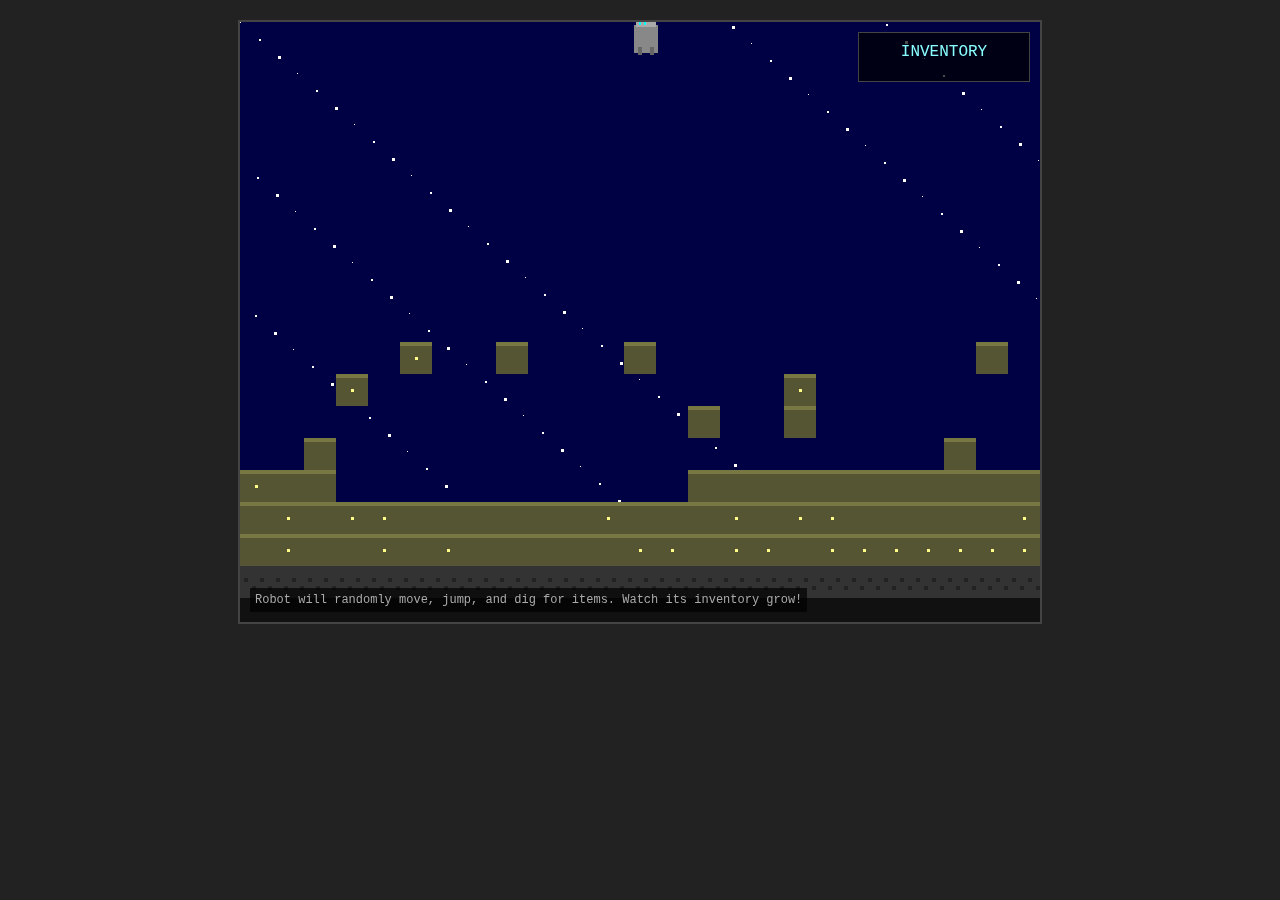
<file: index.html>
<!DOCTYPE html>
<html>
<head>
    <title>Pixel Robot Platformer - Launcher</title>
    <meta http-equiv="Cache-Control" content="no-cache, no-store, must-revalidate">
    <meta http-equiv="Pragma" content="no-cache">
    <meta http-equiv="Expires" content="0">
    <script>
        // Clear any cached versions by forcing a timestamp parameter
        window.onload = function() {
            // Add timestamp to prevent caching
            const timestamp = new Date().getTime();
            // Redirect to the game with cache-busting parameter
            window.location.href = "blipp.html?v=" + timestamp;
        }
    </script>
    <style>
        body {
            background-color: #222;
            color: #fff;
            font-family: 'Courier New', monospace;
            display: flex;
            justify-content: center;
            align-items: center;
            height: 100vh;
            margin: 0;
        }
        #loading {
            text-align: center;
        }
        h1 {
            color: #0ff;
        }
        .dots {
            font-size: 24px;
            animation: dots 1.5s infinite;
        }
        @keyframes dots {
            0%, 20% { content: '.'; }
            40% { content: '..'; }
            60%, 100% { content: '...'; }
        }
    </style>
</head>
<body>
    <div id="loading">
        <h1>Pixel Robot Platformer</h1>
        <p>Loading game<span class="dots" id="loadingDots"></span></p>
    </div>

    <script>
        // Animation for the loading dots
        const loadingDots = document.getElementById('loadingDots');
        let dots = '';
        setInterval(() => {
            dots = dots.length < 3 ? dots + '.' : '';
            loadingDots.textContent = dots;
        }, 500);
    </script>
</body>
</html>
</file>
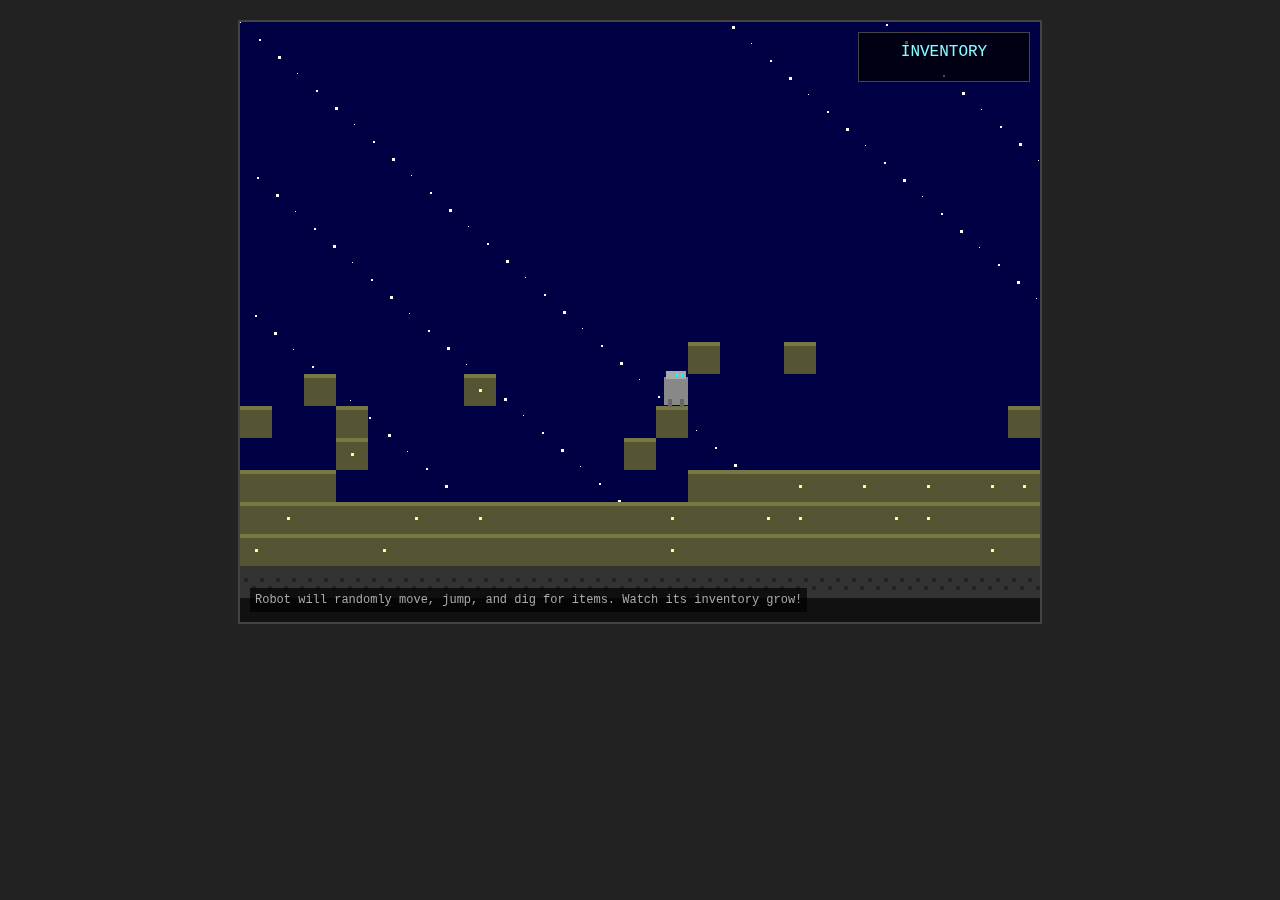
<file: blipp.html>
<!DOCTYPE html>
<html>
<head>
    <title>Pixel Robot Platformer</title>
    <meta http-equiv="Cache-Control" content="no-cache, no-store, must-revalidate">
    <meta http-equiv="Pragma" content="no-cache">
    <meta http-equiv="Expires" content="0">
    <style>
        body {
            margin: 0;
            overflow: hidden;
            background-color: #222;
            font-family: 'Courier New', monospace;
            color: #fff;
        }
        #game-container {
            position: relative;
            width: 800px;
            height: 600px;
            margin: 20px auto;
            overflow: hidden;
            border: 2px solid #444;
            background-color: #111;
        }
        #game-canvas {
            position: absolute;
            top: 0;
            left: 0;
        }
        #inventory-panel {
            position: absolute;
            top: 10px;
            right: 10px;
            width: 150px;
            padding: 10px;
            background-color: rgba(0, 0, 0, 0.7);
            border: 1px solid #444;
            z-index: 100;
        }
        #inventory-title {
            text-align: center;
            margin-bottom: 10px;
            color: #8ff;
        }
        #inventory-list {
            max-height: 200px;
            overflow-y: auto;
        }
        .inventory-item {
            margin-bottom: 5px;
            padding: 3px;
            border-bottom: 1px dotted #444;
        }
    </style>
</head>
<body>
    <div id="game-container">
        <canvas id="game-canvas"></canvas>
        <div id="inventory-panel">
            <div id="inventory-title">INVENTORY</div>
            <div id="inventory-list"></div>
        </div>
        <div style="position: absolute; bottom: 10px; left: 10px; background-color: rgba(0,0,0,0.7); padding: 5px; font-size: 12px; color: #aaa;">
            Robot will randomly move, jump, and dig for items. Watch its inventory grow!
        </div>
    </div>

    <script>
        // Constants and configuration
        const TILE_SIZE = 32;
        const GRID_WIDTH = 25;
        const GRID_HEIGHT = 18;
        const GRAVITY = 0.5;
        const ROBOT_SPEED = 2;
        const JUMP_FORCE = 12;
        const DIG_DURATION = 60; // frames
        const ITEM_NAME_PREFIXES = ["Ancient", "Rusty", "Glowing", "Mysterious", "Tiny", "Broken", "Golden", "Crystal", "Dark", "Alien"];
        const ITEM_NAME_OBJECTS = ["Gear", "Chip", "Circuit", "Battery", "Lens", "Key", "Orb", "Cube", "Shard", "Transmitter"];

        // Game state
        const canvas = document.getElementById('game-canvas');
        const ctx = canvas.getContext('2d');
        const inventoryList = document.getElementById('inventory-list');
        
        canvas.width = GRID_WIDTH * TILE_SIZE;
        canvas.height = GRID_HEIGHT * TILE_SIZE;
        
        let gameWorld = [];
        let worldOffset = 0;
        let robot = {
            x: GRID_WIDTH * TILE_SIZE / 2,
            y: 0,
            width: TILE_SIZE - 8,
            height: TILE_SIZE - 4,
            vx: 0,
            vy: 0,
            isJumping: false,
            isGrounded: false,
            isDigging: false,
            digProgress: 0,
            digX: 0,
            digY: 0,
            digDirection: 0, // 0: down, -1: left, 1: right
            direction: 1, // 1 for right, -1 for left
            actionTimer: 0,
            inventory: []
        };

        // Initialize world
        function initWorld() {
            for (let x = 0; x < GRID_WIDTH * 3; x++) {
                gameWorld[x] = [];
                for (let y = 0; y < GRID_HEIGHT; y++) {
                    // Base solid layer at bottom of screen
                    if (y === GRID_HEIGHT - 1) {
                        gameWorld[x][y] = {
                            type: 'bedrock',
                            hasItem: false
                        };
                    }
                    // Ground level
                    else if (y >= GRID_HEIGHT - 4) {
                        // Create uneven terrain
                        let noise = Math.sin(x * 0.2) * 2;
                        if (y >= GRID_HEIGHT - 4 + Math.floor(noise)) {
                            gameWorld[x][y] = {
                                type: 'ground',
                                hasItem: Math.random() < 0.3
                            };
                        } else {
                            gameWorld[x][y] = { type: 'air' };
                        }
                    } else if (y >= GRID_HEIGHT - 8 && Math.random() < 0.1) {
                        // Random platforms
                        gameWorld[x][y] = { 
                            type: 'ground',
                            hasItem: Math.random() < 0.2
                        };
                    } else {
                        gameWorld[x][y] = { type: 'air' };
                    }
                }
            }
        }

        function extendWorld() {
            // Add more world to the right
            let startX = gameWorld.length;
            let endX = startX + GRID_WIDTH;
            
            for (let x = startX; x < endX; x++) {
                gameWorld[x] = [];
                for (let y = 0; y < GRID_HEIGHT; y++) {
                    // Base solid layer at bottom of screen
                    if (y === GRID_HEIGHT - 1) {
                        gameWorld[x][y] = {
                            type: 'bedrock',
                            hasItem: false
                        };
                    }
                    // Ground level
                    else if (y >= GRID_HEIGHT - 4) {
                        // Create uneven terrain
                        let noise = Math.sin(x * 0.2) * 2;
                        if (y >= GRID_HEIGHT - 4 + Math.floor(noise)) {
                            gameWorld[x][y] = {
                                type: 'ground',
                                hasItem: Math.random() < 0.3
                            };
                        } else {
                            gameWorld[x][y] = { type: 'air' };
                        }
                    } else if (y >= GRID_HEIGHT - 8 && Math.random() < 0.1) {
                        // Random platforms
                        gameWorld[x][y] = { 
                            type: 'ground',
                            hasItem: Math.random() < 0.2
                        };
                    } else {
                        gameWorld[x][y] = { type: 'air' };
                    }
                }
            }
        }

        // Robot AI decisions
        function updateRobotAI() {
            // Only make decisions when not currently digging
            if (!robot.isDigging) {
                if (robot.actionTimer <= 0) {
                    // Make a new decision
                    let decision = Math.random();
                    
                    if (decision < 0.4) {
                        // Move left or right
                        robot.vx = ROBOT_SPEED * (Math.random() > 0.5 ? 1 : -1);
                        robot.direction = robot.vx > 0 ? 1 : -1;
                        robot.actionTimer = Math.floor(Math.random() * 60) + 30;
                    } else if (decision < 0.7 && robot.isGrounded) {
                        // Jump - sometimes with direction
                        robot.vy = -JUMP_FORCE;
                        
                        // 60% chance to jump with horizontal direction
                        let jumpDirection = Math.random();
                        if (jumpDirection < 0.6) {
                            // Jump left or right
                            robot.vx = ROBOT_SPEED * 1.5 * (jumpDirection < 0.3 ? -1 : 1);
                            robot.direction = robot.vx > 0 ? 1 : -1;
                        } else {
                            // Jump straight up
                            robot.vx = 0;
                        }
                        
                        robot.isJumping = true;
                        robot.isGrounded = false;
                        robot.actionTimer = 20;
                    } else if (decision < 0.9) {
                        // Try to dig - now can dig even when not grounded
                        tryDig();
                        robot.actionTimer = 10;
                    } else {
                        // Stand still
                        robot.vx = 0;
                        robot.actionTimer = Math.floor(Math.random() * 30) + 15;
                    }
                } else {
                    robot.actionTimer--;
                }
            }
        }

        function tryDig() {
            // Allow digging even when jumping or falling
            
            // Get robot's position in grid coordinates
            let robotGridX = Math.floor((robot.x + worldOffset) / TILE_SIZE);
            let robotGridY = Math.floor((robot.y + robot.height - robot.height/2) / TILE_SIZE);
            
            // Decide dig direction (left, right, up, down)
            let digDirectionDecision = Math.random();
            let digX = robotGridX;
            let digY = robotGridY;
            let canDig = false;
            
            if (digDirectionDecision < 0.25) {
                // Try to dig left
                if (robotGridX - 1 >= 0 && 
                    gameWorld[robotGridX - 1][robotGridY].type === 'ground') {
                    digX = robotGridX - 1;
                    canDig = true;
                    robot.direction = -1;
                    robot.digDirection = -1; // Left
                }
            } else if (digDirectionDecision < 0.5) {
                // Try to dig right
                if (robotGridX + 1 < gameWorld.length && 
                    gameWorld[robotGridX + 1][robotGridY].type === 'ground') {
                    digX = robotGridX + 1;
                    canDig = true;
                    robot.direction = 1;
                    robot.digDirection = 1; // Right
                }
            } else if (digDirectionDecision < 0.75) {
                // Try to dig down
                if (robotGridY + 1 < GRID_HEIGHT && 
                    gameWorld[robotGridX][robotGridY + 1].type === 'ground') {
                    digY = robotGridY + 1;
                    canDig = true;
                    robot.digDirection = 2; // Down
                }
            } else {
                // Try to dig up
                if (robotGridY - 1 >= 0 && 
                    gameWorld[robotGridX][robotGridY - 1].type === 'ground') {
                    digY = robotGridY - 1;
                    canDig = true;
                    robot.digDirection = 3; // Up
                }
            }
            
            // Start digging if a valid tile was found
            if (canDig) {
                robot.isDigging = true;
                robot.digProgress = 0;
                robot.digX = digX;
                robot.digY = digY;
                robot.vx = 0;
                robot.vy = 0; // Stop any vertical movement too
            }
        }

        function updateDigging() {
            if (robot.isDigging) {
                robot.digProgress++;
                
                if (robot.digProgress >= DIG_DURATION) {
                    // Digging completed
                    let dugTile = gameWorld[robot.digX][robot.digY];
                    
                    if (dugTile.hasItem) {
                        // Found an item!
                        let prefix = ITEM_NAME_PREFIXES[Math.floor(Math.random() * ITEM_NAME_PREFIXES.length)];
                        let object = ITEM_NAME_OBJECTS[Math.floor(Math.random() * ITEM_NAME_OBJECTS.length)];
                        let itemName = `${prefix} ${object}`;
                        
                        // Add to inventory
                        robot.inventory.push(itemName);
                        updateInventoryDisplay();
                        
                        // Remove the item from the tile
                        dugTile.hasItem = false;
                    }
                    
                    // Convert ground to air (dug out)
                    gameWorld[robot.digX][robot.digY] = { type: 'air' };
                    
                    // Reset digging state
                    robot.isDigging = false;
                    robot.digProgress = 0;
                }
            }
        }

        function updateInventoryDisplay() {
            // Clear current inventory display
            inventoryList.innerHTML = '';
            
            // Add each item
            robot.inventory.forEach(item => {
                const itemElement = document.createElement('div');
                itemElement.className = 'inventory-item';
                itemElement.textContent = item;
                inventoryList.appendChild(itemElement);
            });
        }

        function update() {
            // AI decision making
            updateRobotAI();
            
            // Update digging progress if digging
            updateDigging();
            
            if (!robot.isDigging) {
                // Apply gravity
                robot.vy += GRAVITY;
                
                // Cap falling speed
                if (robot.vy > 15) robot.vy = 15;
                
                // Apply velocity
                robot.x += robot.vx;
                robot.y += robot.vy;
                
                // World bounds
                if (robot.x < 0 && worldOffset <= 0) {
                    robot.x = 0;
                    robot.vx = 0;
                } else if (robot.x < 0 && worldOffset > 0) {
                    robot.x = 0;
                }
                
                if (robot.x > canvas.width - robot.width) {
                    robot.x = canvas.width - robot.width;
                    robot.vx = 0;
                }
                
                // Check collision with the world
                checkCollisions();
                
                // Prevent falling through the bottom of the screen
                if (robot.y > canvas.height - robot.height) {
                    robot.y = canvas.height - robot.height;
                    robot.vy = 0;
                    robot.isGrounded = true;
                    robot.isJumping = false;
                }
            }
            
            // Scroll the world when robot approaches the edge
            handleWorldScrolling();
        }

        function checkCollisions() {
            robot.isGrounded = false;
            
            // Get the grid positions the robot is occupying
            let robotLeft = Math.floor((robot.x + worldOffset) / TILE_SIZE);
            let robotRight = Math.floor((robot.x + robot.width - 1 + worldOffset) / TILE_SIZE);
            let robotTop = Math.floor(robot.y / TILE_SIZE);
            let robotBottom = Math.floor((robot.y + robot.height - 1) / TILE_SIZE);
            
            // Check for floor collision (robot's feet)
            let checkingFloor = robotBottom + 1;
            if (checkingFloor < GRID_HEIGHT) {
                for (let x = robotLeft; x <= robotRight; x++) {
                    if (x >= 0 && x < gameWorld.length) {
                        if (gameWorld[x][checkingFloor].type === 'ground' || 
                            gameWorld[x][checkingFloor].type === 'bedrock') {
                            let feetY = robot.y + robot.height;
                            let floorY = checkingFloor * TILE_SIZE;
                            let distance = floorY - feetY;
                            
                            if (distance >= 0 && distance <= 10) {
                                robot.isGrounded = true;
                                robot.isJumping = false;
                                robot.vy = 0;
                                break;
                            }
                        }
                    }
                }
            }
            
            // Traditional collision checking
            for (let y = robotTop; y <= robotBottom; y++) {
                for (let x = robotLeft; x <= robotRight; x++) {
                    if (x >= 0 && x < gameWorld.length && y >= 0 && y < GRID_HEIGHT) {
                        if (gameWorld[x][y].type === 'ground' || gameWorld[x][y].type === 'bedrock') {
                            // Calculate the overlaps on each side
                            let overlapLeft = (x + 1) * TILE_SIZE - worldOffset - robot.x;
                            let overlapRight = robot.x + robot.width - x * TILE_SIZE + worldOffset;
                            let overlapTop = (y + 1) * TILE_SIZE - robot.y;
                            let overlapBottom = robot.y + robot.height - y * TILE_SIZE;
                            
                            // Find the smallest overlap
                            let minOverlap = Math.min(overlapLeft, overlapRight, overlapTop, overlapBottom);
                            
                            // Resolve the collision based on the smallest overlap
                            if (minOverlap === overlapTop && robot.vy < 0) {
                                // Collision from the top
                                robot.y = (y + 1) * TILE_SIZE;
                                robot.vy = 0;
                            } else if (minOverlap === overlapBottom && robot.vy > 0) {
                                // Collision from the bottom
                                robot.y = y * TILE_SIZE - robot.height;
                                robot.vy = 0;
                                robot.isGrounded = true;
                                robot.isJumping = false;
                            } else if (minOverlap === overlapLeft && robot.vx < 0) {
                                // Collision from the left
                                robot.x = (x + 1) * TILE_SIZE - worldOffset;
                                robot.vx = 0;
                            } else if (minOverlap === overlapRight && robot.vx > 0) {
                                // Collision from the right
                                robot.x = x * TILE_SIZE - robot.width + worldOffset;
                                robot.vx = 0;
                            }
                        }
                    }
                }
            }
        }

        function handleWorldScrolling() {
            // Scroll the world when robot approaches the edge
            if (robot.x > canvas.width * 0.7) {
                // Generate new world if needed
                if (worldOffset + canvas.width > (gameWorld.length - GRID_WIDTH) * TILE_SIZE) {
                    extendWorld();
                }
                
                // Move the world left
                worldOffset += 4;
                robot.x -= 4;
            } else if (robot.x < canvas.width * 0.3 && worldOffset > 0) {
                // Move the world right
                worldOffset -= 4;
                robot.x += 4;
            }
            
            // Make sure robot stays visible when going left
            if (robot.x < 20 && robot.vx < 0 && worldOffset <= 0) {
                robot.x = 20;
            }
        }

        function render() {
            // Clear canvas
            ctx.fillStyle = '#004';
            ctx.fillRect(0, 0, canvas.width, canvas.height);
            
            // Draw background stars
            ctx.fillStyle = '#fff';
            for (let i = 0; i < 100; i++) {
                let starX = (i * 19) % canvas.width;
                let starY = (i * 17) % canvas.height;
                let starSize = (i % 3) + 1;
                ctx.fillRect(starX, starY, starSize, starSize);
            }
            
            // Draw the world
            for (let x = 0; x < GRID_WIDTH + 1; x++) {
                for (let y = 0; y < GRID_HEIGHT; y++) {
                    let worldX = Math.floor(worldOffset / TILE_SIZE) + x;
                    
                    if (worldX >= 0 && worldX < gameWorld.length) {
                        let tile = gameWorld[worldX][y];
                        let drawX = x * TILE_SIZE - (worldOffset % TILE_SIZE);
                        
                        if (tile.type === 'ground') {
                            // Ground tile
                            ctx.fillStyle = '#553';
                            ctx.fillRect(drawX, y * TILE_SIZE, TILE_SIZE, TILE_SIZE);
                            
                            // Top edge of ground
                            ctx.fillStyle = '#774';
                            ctx.fillRect(drawX, y * TILE_SIZE, TILE_SIZE, 4);
                            
                            // Item indicator
                            if (tile.hasItem) {
                                ctx.fillStyle = '#ff8';
                                ctx.fillRect(drawX + TILE_SIZE / 2 - 1, y * TILE_SIZE + TILE_SIZE / 2 - 1, 3, 3);
                            }
                        } else if (tile.type === 'bedrock') {
                            // Bedrock tile
                            ctx.fillStyle = '#333';
                            ctx.fillRect(drawX, y * TILE_SIZE, TILE_SIZE, TILE_SIZE);
                            
                            // Texture
                            ctx.fillStyle = '#222';
                            for (let i = 0; i < 4; i++) {
                                let dotX = drawX + (i * 8) + 4;
                                let dotY = y * TILE_SIZE + (i % 2) * 8 + 12;
                                ctx.fillRect(dotX, dotY, 4, 4);
                            }
                        }
                    }
                }
            }
            
            // Draw the robot
            if (robot.isDigging) {
                // Draw digging animation
                let digX = robot.digX * TILE_SIZE - worldOffset;
                let digY = robot.digY * TILE_SIZE;
                let robotX, robotY;
                
                // Position robot based on dig direction
                if (robot.digDirection === -1) {
                    // Digging to the left
                    robotX = digX + TILE_SIZE + 4;
                    robotY = digY - robot.height + 8;
                } else if (robot.digDirection === 1) {
                    // Digging to the right
                    robotX = digX - robot.width - 4;
                    robotY = digY - robot.height + 8;
                } else if (robot.digDirection === 2) {
                    // Digging down
                    robotX = digX - 4;
                    robotY = digY - robot.height;
                } else if (robot.digDirection === 3) {
                    // Digging up
                    robotX = digX - 4;
                    robotY = digY + TILE_SIZE;
                }
                
                // Robot body while digging
                ctx.fillStyle = '#888';
                ctx.fillRect(robotX, robotY, robot.width, robot.height - 8);
                
                // Robot head
                ctx.fillStyle = '#aaa';
                ctx.fillRect(robotX + 2, robotY - 6, robot.width - 4, 8);
                
                // Robot eyes
                ctx.fillStyle = '#0ff';
                if (robot.direction > 0) {
                    ctx.fillRect(robotX + robot.width - 7, robotY - 4, 2, 4);
                    ctx.fillRect(robotX + robot.width - 12, robotY - 4, 2, 4);
                } else {
                    ctx.fillRect(robotX + 5, robotY - 4, 2, 4);
                    ctx.fillRect(robotX + 10, robotY - 4, 2, 4);
                }
                
                // Robot arm extended for digging
                ctx.fillStyle = '#666';
                if (robot.digDirection === -1) {
                    // Arm extended left
                    ctx.fillRect(robotX - 12, robotY + 8, 12, 4);
                } else if (robot.digDirection === 1) {
                    // Arm extended right
                    ctx.fillRect(robotX + robot.width, robotY + 8, 12, 4);
                } else if (robot.digDirection === 2) {
                    // Arms down for digging below
                    ctx.fillRect(robotX + 4, robotY + robot.height - 6, 4, 12);
                    ctx.fillRect(robotX + robot.width - 8, robotY + robot.height - 6, 4, 12);
                } else if (robot.digDirection === 3) {
                    // Arms up for digging above
                    ctx.fillRect(robotX + 4, robotY - 10, 4, 12);
                    ctx.fillRect(robotX + robot.width - 8, robotY - 10, 4, 12);
                }
                
                // Digging effect - particles
                ctx.fillStyle = '#a96';
                for (let i = 0; i < 5; i++) {
                    let particleX, particleY;
                    
                    if (robot.digDirection === -1) {
                        // Left particles
                        particleX = digX + TILE_SIZE/2 + (Math.sin(robot.digProgress * 0.2 + i) * 8);
                        particleY = digY + TILE_SIZE/2 + (Math.cos(robot.digProgress * 0.3 + i) * 8);
                    } else if (robot.digDirection === 1) {
                        // Right particles
                        particleX = digX + TILE_SIZE/2 - (Math.sin(robot.digProgress * 0.2 + i) * 8);
                        particleY = digY + TILE_SIZE/2 + (Math.cos(robot.digProgress * 0.3 + i) * 8);
                    } else if (robot.digDirection === 2) {
                        // Down particles
                        particleX = digX + TILE_SIZE/2 + (Math.sin(robot.digProgress * 0.2 + i) * 10);
                        particleY = digY + (Math.cos(robot.digProgress * 0.3 + i) * 6);
                    } else if (robot.digDirection === 3) {
                        // Up particles
                        particleX = digX + TILE_SIZE/2 + (Math.sin(robot.digProgress * 0.2 + i) * 10);
                        particleY = digY + TILE_SIZE - (Math.cos(robot.digProgress * 0.3 + i) * 6);
                    }
                    
                    ctx.fillRect(particleX, particleY, 3, 3);
                }
                
                // Digging progress indicator
                ctx.fillStyle = '#0f8';
                ctx.fillRect(robotX, robotY - 12, (robot.digProgress / DIG_DURATION) * TILE_SIZE, 3);
            } else {
                // Regular robot drawing
                
                // Robot body
                ctx.fillStyle = '#888';
                ctx.fillRect(robot.x, robot.y, robot.width, robot.height);
                
                // Robot head
                ctx.fillStyle = '#aaa';
                ctx.fillRect(robot.x + 2, robot.y - 6, robot.width - 4, 8);
                
                // Robot eyes (direction sensitive)
                ctx.fillStyle = '#0ff';
                if (robot.direction > 0) {
                    ctx.fillRect(robot.x + robot.width - 7, robot.y - 4, 2, 4);
                    ctx.fillRect(robot.x + robot.width - 12, robot.y - 4, 2, 4);
                } else {
                    ctx.fillRect(robot.x + 5, robot.y - 4, 2, 4);
                    ctx.fillRect(robot.x + 10, robot.y - 4, 2, 4);
                }
                
                // Robot legs
                ctx.fillStyle = '#666';
                ctx.fillRect(robot.x + 4, robot.y + robot.height - 6, 4, 8);
                ctx.fillRect(robot.x + robot.width - 8, robot.y + robot.height - 6, 4, 8);
            }
        }

        function gameLoop() {
            update();
            render();
            requestAnimationFrame(gameLoop);
        }

        // Initialize the game
        initWorld();
        gameLoop();
    </script>
</body>
</html>
</file>
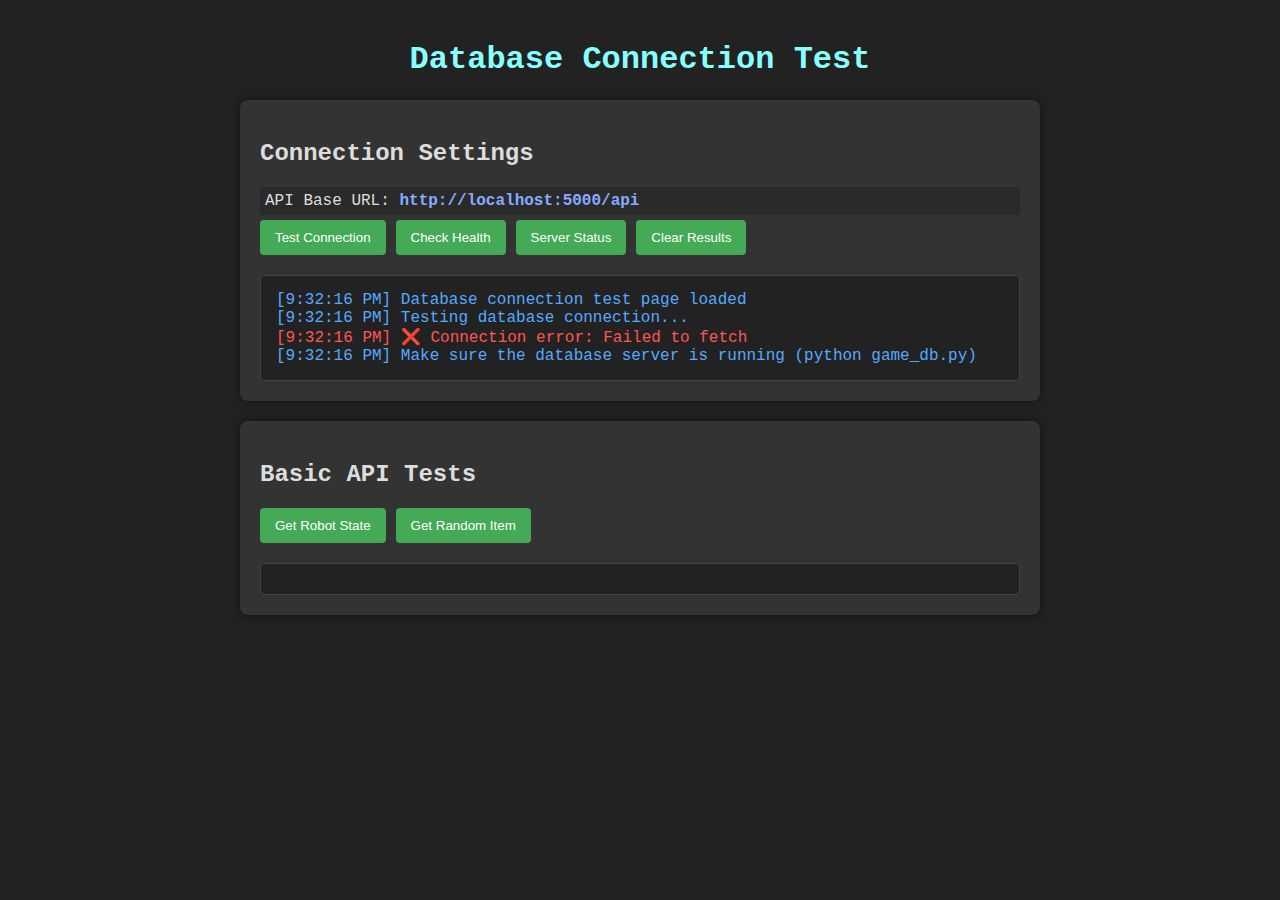
<file: db_connection_test.html>
<!DOCTYPE html>
<html lang="en">
<head>
    <meta charset="UTF-8">
    <meta name="viewport" content="width=device-width, initial-scale=1.0">
    <title>Database Connection Test</title>
    <style>
        body {
            font-family: 'Courier New', monospace;
            background-color: #222;
            color: #ddd;
            padding: 20px;
            max-width: 800px;
            margin: 0 auto;
        }
        h1 {
            color: #8ff;
            text-align: center;
        }
        .test-panel {
            background-color: #333;
            border-radius: 8px;
            padding: 20px;
            margin-bottom: 20px;
            box-shadow: 0 0 10px rgba(0, 0, 0, 0.5);
        }
        .test-controls {
            display: flex;
            gap: 10px;
            margin-bottom: 20px;
        }
        button {
            background-color: #4a5;
            color: white;
            border: none;
            padding: 10px 15px;
            border-radius: 4px;
            cursor: pointer;
        }
        button:hover {
            background-color: #3b4;
        }
        .results {
            background-color: #222;
            border: 1px solid #444;
            border-radius: 4px;
            padding: 15px;
            white-space: pre-wrap;
            overflow-x: auto;
            max-height: 300px;
            overflow-y: auto;
        }
        .success {
            color: #4f8;
        }
        .error {
            color: #f55;
        }
        .info {
            color: #5af;
        }
        .endpoint {
            margin-bottom: 5px;
            padding: 5px;
            background-color: #2a2a2a;
            border-radius: 4px;
        }
        .endpoint-url {
            color: #8af;
            font-weight: bold;
        }
    </style>
</head>
<body>
    <h1>Database Connection Test</h1>
    
    <div class="test-panel">
        <h2>Connection Settings</h2>
        <div class="endpoint">
            <span>API Base URL: </span>
            <span class="endpoint-url" id="api-url">http://localhost:5000/api</span>
        </div>
        <div class="test-controls">
            <button id="test-connection">Test Connection</button>
            <button id="test-health">Check Health</button>
            <button id="test-status">Server Status</button>
            <button id="clear-results">Clear Results</button>
        </div>
        <div class="results" id="results"></div>
    </div>
    
    <div class="test-panel">
        <h2>Basic API Tests</h2>
        <div class="test-controls">
            <button id="test-get-robot">Get Robot State</button>
            <button id="test-random-item">Get Random Item</button>
        </div>
        <div class="results" id="api-results"></div>
    </div>

    <script>
        // Elements
        const resultsEl = document.getElementById('results');
        const apiResultsEl = document.getElementById('api-results');
        const apiUrlEl = document.getElementById('api-url');
        
        // API URL
        const API_BASE_URL = 'http://localhost:5000/api';
        apiUrlEl.textContent = API_BASE_URL;
        
        // Log functions
        function log(message, type = 'info', target = resultsEl) {
            const timestamp = new Date().toLocaleTimeString();
            const entry = document.createElement('div');
            entry.className = type;
            entry.textContent = `[${timestamp}] ${message}`;
            target.appendChild(entry);
            target.scrollTop = target.scrollHeight;
        }
        
        function clearResults() {
            resultsEl.innerHTML = '';
            apiResultsEl.innerHTML = '';
        }
        
        // Test connection
        async function testConnection() {
            log('Testing database connection...', 'info');
            try {
                const startTime = Date.now();
                const response = await fetch(`${API_BASE_URL}/health`, {
                    method: 'GET',
                    headers: {
                        'Accept': 'application/json'
                    },
                    cache: 'no-cache'
                });
                const endTime = Date.now();
                
                if (response.ok) {
                    const data = await response.json();
                    log(`✅ Connection successful! Response time: ${endTime - startTime}ms`, 'success');
                    log(`Server response: ${JSON.stringify(data)}`, 'info');
                    return true;
                } else {
                    log(`❌ Connection failed with status: ${response.status}`, 'error');
                    return false;
                }
            } catch (error) {
                log(`❌ Connection error: ${error.message}`, 'error');
                log('Make sure the database server is running (python game_db.py)', 'info');
                return false;
            }
        }
        
        // Test health endpoint
        async function testHealth() {
            log('Testing health endpoint...', 'info');
            try {
                const response = await fetch(`${API_BASE_URL}/health`, {
                    method: 'GET',
                    headers: {
                        'Accept': 'application/json'
                    },
                    cache: 'no-cache'
                });
                
                if (response.ok) {
                    const data = await response.json();
                    log(`✅ Health check successful!`, 'success');
                    log(`Health data: ${JSON.stringify(data)}`, 'info');
                } else {
                    log(`❌ Health check failed with status: ${response.status}`, 'error');
                }
            } catch (error) {
                log(`❌ Health check error: ${error.message}`, 'error');
            }
        }
        
        // Test server status
        async function testStatus() {
            log('Testing server status endpoint...', 'info');
            try {
                const response = await fetch(`${API_BASE_URL}/server/status`, {
                    method: 'GET',
                    headers: {
                        'Accept': 'application/json'
                    },
                    cache: 'no-cache'
                });
                
                if (response.ok) {
                    const data = await response.json();
                    log(`✅ Status check successful!`, 'success');
                    log(`Server uptime: ${data.uptime}`, 'info');
                    log(`Request count: ${data.request_count}`, 'info');
                    
                    if (data.database_stats) {
                        log(`Database items: ${data.database_stats.inventory_items || 0}`, 'info');
                        log(`Robot states: ${data.database_stats.robot_state_entries || 0}`, 'info');
                    }
                } else {
                    log(`❌ Status check failed with status: ${response.status}`, 'error');
                }
            } catch (error) {
                log(`❌ Status check error: ${error.message}`, 'error');
            }
        }
        
        // Test get robot state
        async function testGetRobot() {
            log('Testing get robot state...', 'info', apiResultsEl);
            try {
                const response = await fetch(`${API_BASE_URL}/robot/state`, {
                    method: 'GET',
                    headers: {
                        'Accept': 'application/json'
                    },
                    cache: 'no-cache'
                });
                
                if (response.ok) {
                    const data = await response.json();
                    log(`✅ Got robot state successfully!`, 'success', apiResultsEl);
                    log(`Robot data: ${JSON.stringify(data)}`, 'info', apiResultsEl);
                } else {
                    log(`❌ Get robot state failed with status: ${response.status}`, 'error', apiResultsEl);
                }
            } catch (error) {
                log(`❌ Get robot state error: ${error.message}`, 'error', apiResultsEl);
            }
        }
        
        // Test get random item
        async function testRandomItem() {
            log('Testing get random item...', 'info', apiResultsEl);
            try {
                const response = await fetch(`${API_BASE_URL}/inventory/random`, {
                    method: 'GET',
                    headers: {
                        'Accept': 'application/json'
                    },
                    cache: 'no-cache'
                });
                
                if (response.ok) {
                    const data = await response.json();
                    log(`✅ Got random item successfully!`, 'success', apiResultsEl);
                    log(`Item: ${data.name} (${data.rarity})`, 'info', apiResultsEl);
                    log(`Item data: ${JSON.stringify(data)}`, 'info', apiResultsEl);
                } else {
                    log(`❌ Get random item failed with status: ${response.status}`, 'error', apiResultsEl);
                }
            } catch (error) {
                log(`❌ Get random item error: ${error.message}`, 'error', apiResultsEl);
            }
        }
        
        // Event listeners
        document.getElementById('test-connection').addEventListener('click', testConnection);
        document.getElementById('test-health').addEventListener('click', testHealth);
        document.getElementById('test-status').addEventListener('click', testStatus);
        document.getElementById('clear-results').addEventListener('click', clearResults);
        document.getElementById('test-get-robot').addEventListener('click', testGetRobot);
        document.getElementById('test-random-item').addEventListener('click', testRandomItem);
        
        // Run initial connection test
        document.addEventListener('DOMContentLoaded', () => {
            log('Database connection test page loaded', 'info');
            testConnection();
        });
    </script>
</body>
</html>
</file>
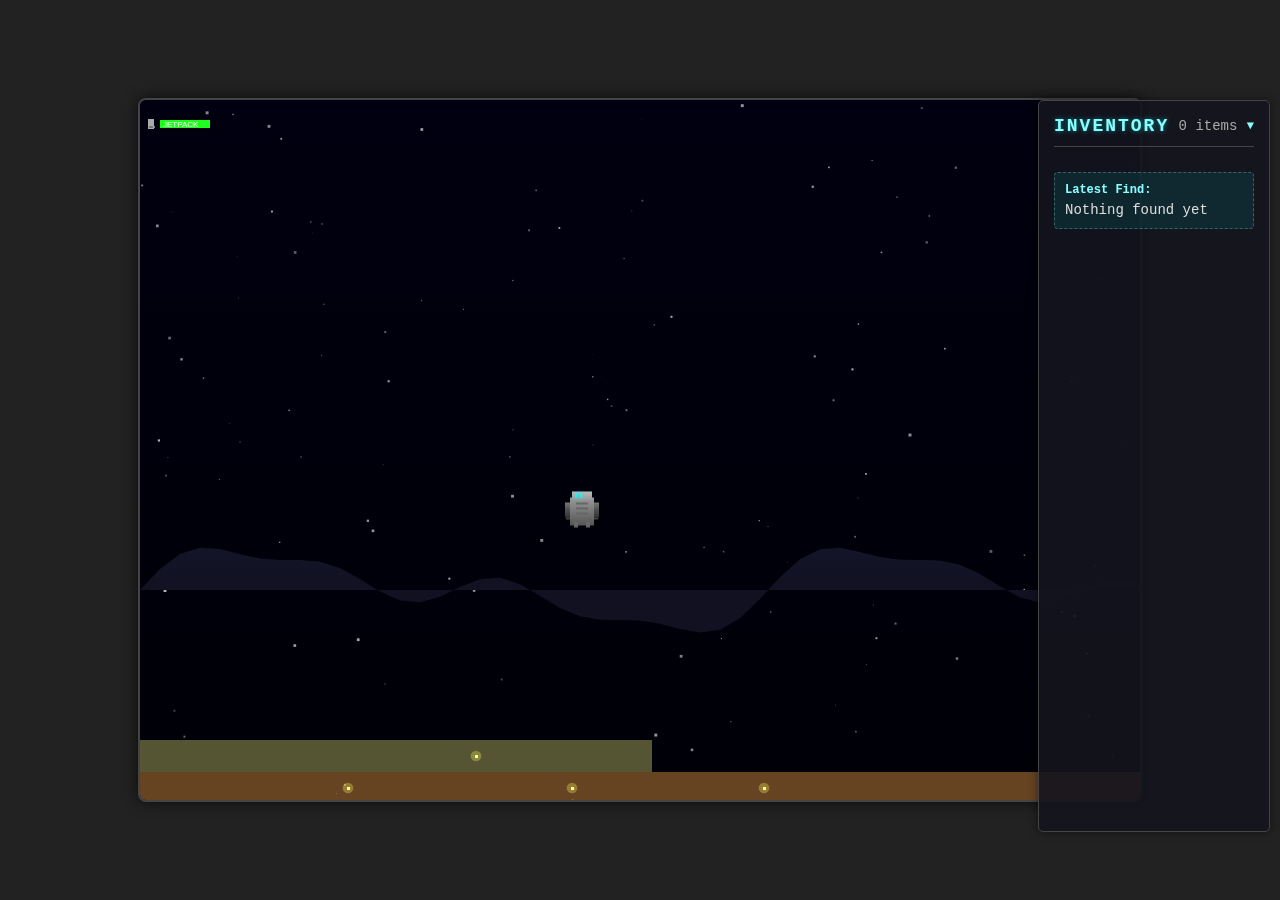
<file: modular-game.html>
<!DOCTYPE html>
<html>
<head>
    <title>Pixel Robot Platformer - Modular Version</title>
    <meta http-equiv="Cache-Control" content="no-cache, no-store, must-revalidate">
    <meta http-equiv="Pragma" content="no-cache">
    <meta http-equiv="Expires" content="0">
    <link rel="stylesheet" href="css/styles.css">
    <style>
        body {
            margin: 0;
            overflow: hidden;
            background-color: #222;
            font-family: 'Courier New', monospace;
            color: #fff;
            display: flex;
            justify-content: center;
            align-items: center;
            height: 100vh;
            padding: 0;
        }
        .main-container {
            display: flex;
            gap: 20px;
            align-items: flex-start;
        }
        #game-container {
            position: relative;
            width: 1000px;
            height: 700px;
            overflow: hidden;
            border: 2px solid #444;
            background-color: #111;
        }
        #game-canvas {
            position: absolute;
            top: 0;
            left: 0;
        }
        #inventory-panel {
            width: 200px;
            padding: 15px;
            background-color: rgba(20, 20, 30, 0.9);
            border: 1px solid #444;
            border-radius: 5px;
            box-shadow: 0 0 10px rgba(0, 0, 0, 0.5);
            height: 700px;
            display: flex;
            flex-direction: column;
        }
        #inventory-header {
            display: flex;
            justify-content: space-between;
            align-items: center;
            margin-bottom: 15px;
            padding-bottom: 10px;
            border-bottom: 1px solid #444;
        }
        #inventory-title {
            color: #8ff;
            font-weight: bold;
            font-size: 18px;
        }
        #inventory-count {
            font-size: 14px;
            color: #aaa;
        }
        #inventory-toggle {
            cursor: pointer;
            color: #8ff;
        }
        #latest-item {
            background-color: rgba(0, 120, 120, 0.2);
            padding: 10px;
            margin-bottom: 15px;
            border-radius: 4px;
            border: 1px dashed #366;
        }
        .latest-item-label {
            color: #8ff;
            margin-bottom: 5px;
            font-weight: bold;
        }
        .latest-item-content {
            color: #ddd;
            font-size: 14px;
        }
        #inventory-list {
            flex: 1;
            overflow-y: auto;
            transition: max-height 0.3s;
            padding-right: 5px;
        }
        #inventory-list.collapsed {
            max-height: 0;
            overflow: hidden;
        }
        .inventory-item {
            margin-bottom: 8px;
            padding: 8px;
            border-bottom: 1px dotted #444;
            font-size: 14px;
            background-color: rgba(40, 40, 60, 0.6);
            border-radius: 3px;
        }
        .inventory-item:hover {
            background-color: rgba(60, 60, 80, 0.6);
        }
    </style>
</head>
<body>
    <div class="main-container">
        <div id="game-container">
            <canvas id="game-canvas"></canvas>
        </div>
        
        <div id="inventory-panel">
            <div id="inventory-header">
                <div id="inventory-title">INVENTORY</div>
                <div id="inventory-count">0 items</div>
                <div id="inventory-toggle">▼</div>
            </div>
            <div id="latest-item">
                <div class="latest-item-label">Latest Find:</div>
                <div class="latest-item-content">Nothing found yet</div>
            </div>
            <div id="inventory-list" class="collapsed"></div>
        </div>
    </div>

    <!-- Script modules - loaded in correct dependency order -->
    <script src="js/inventory.js"></script>
    <script src="js/world.js"></script>
    <script src="js/robot.js"></script>
    <script src="js/renderer.js"></script>
    <script src="js/main.js"></script>
</body>
</html>
</file>
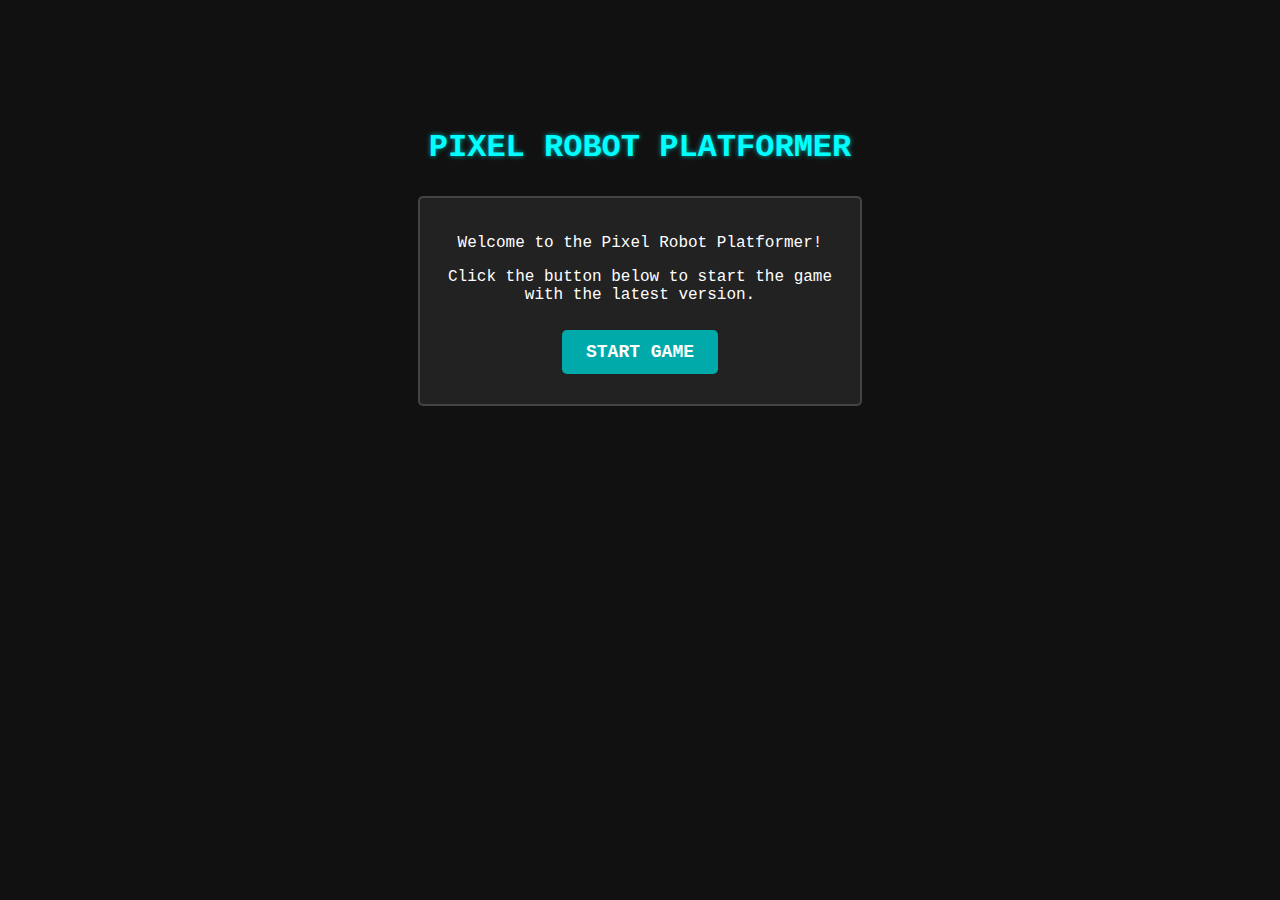
<file: playgame.html>
<!DOCTYPE html>
<html>
<head>
    <title>Pixel Robot Platformer - Game Launcher</title>
    <meta http-equiv="Cache-Control" content="no-cache, no-store, must-revalidate">
    <meta http-equiv="Pragma" content="no-cache">
    <meta http-equiv="Expires" content="0">
    <style>
        body {
            background-color: #111;
            color: #fff;
            font-family: 'Courier New', monospace;
            text-align: center;
            padding-top: 100px;
        }
        h1 {
            color: #0ff;
            text-shadow: 0 0 5px #0aa;
        }
        #launcher {
            margin: 30px auto;
            padding: 20px;
            width: 400px;
            background-color: #222;
            border: 2px solid #444;
            border-radius: 5px;
        }
        button {
            background-color: #0aa;
            color: white;
            border: none;
            padding: 12px 24px;
            font-size: 18px;
            cursor: pointer;
            margin: 10px;
            font-family: 'Courier New', monospace;
            font-weight: bold;
            border-radius: 5px;
            transition: background-color 0.3s;
        }
        button:hover {
            background-color: #0cc;
        }
        #loading {
            margin-top: 20px;
            display: none;
        }
        .progress {
            height: 10px;
            width: 100%;
            background-color: #333;
            margin-top: 10px;
            border-radius: 5px;
            overflow: hidden;
        }
        .progress-bar {
            height: 100%;
            width: 0%;
            background-color: #0ff;
            transition: width 0.5s;
        }
    </style>
    <script>
        function launchGame() {
            // Show loading animation
            document.getElementById('loading').style.display = 'block';
            
            // Fill progress bar
            let progress = 0;
            const interval = setInterval(() => {
                progress += 5;
                document.getElementById('progress-bar').style.width = progress + '%';
                if (progress >= 100) {
                    clearInterval(interval);
                    
                    // Add timestamp to force a fresh load
                    const timestamp = new Date().getTime();
                    // Directly assign to window.location to force a full page load
                    window.location.href = 'blipp.html?nocache=' + timestamp;
                }
            }, 50);
            
            // Disable launch button
            document.getElementById('launch-button').disabled = true;
        }
    </script>
</head>
<body>
    <h1>PIXEL ROBOT PLATFORMER</h1>
    
    <div id="launcher">
        <p>Welcome to the Pixel Robot Platformer!</p>
        <p>Click the button below to start the game with the latest version.</p>
        
        <button id="launch-button" onclick="launchGame()">START GAME</button>
        
        <div id="loading">
            <p>Loading game...</p>
            <div class="progress">
                <div id="progress-bar" class="progress-bar"></div>
            </div>
        </div>
    </div>
</body>
</html>
</file>
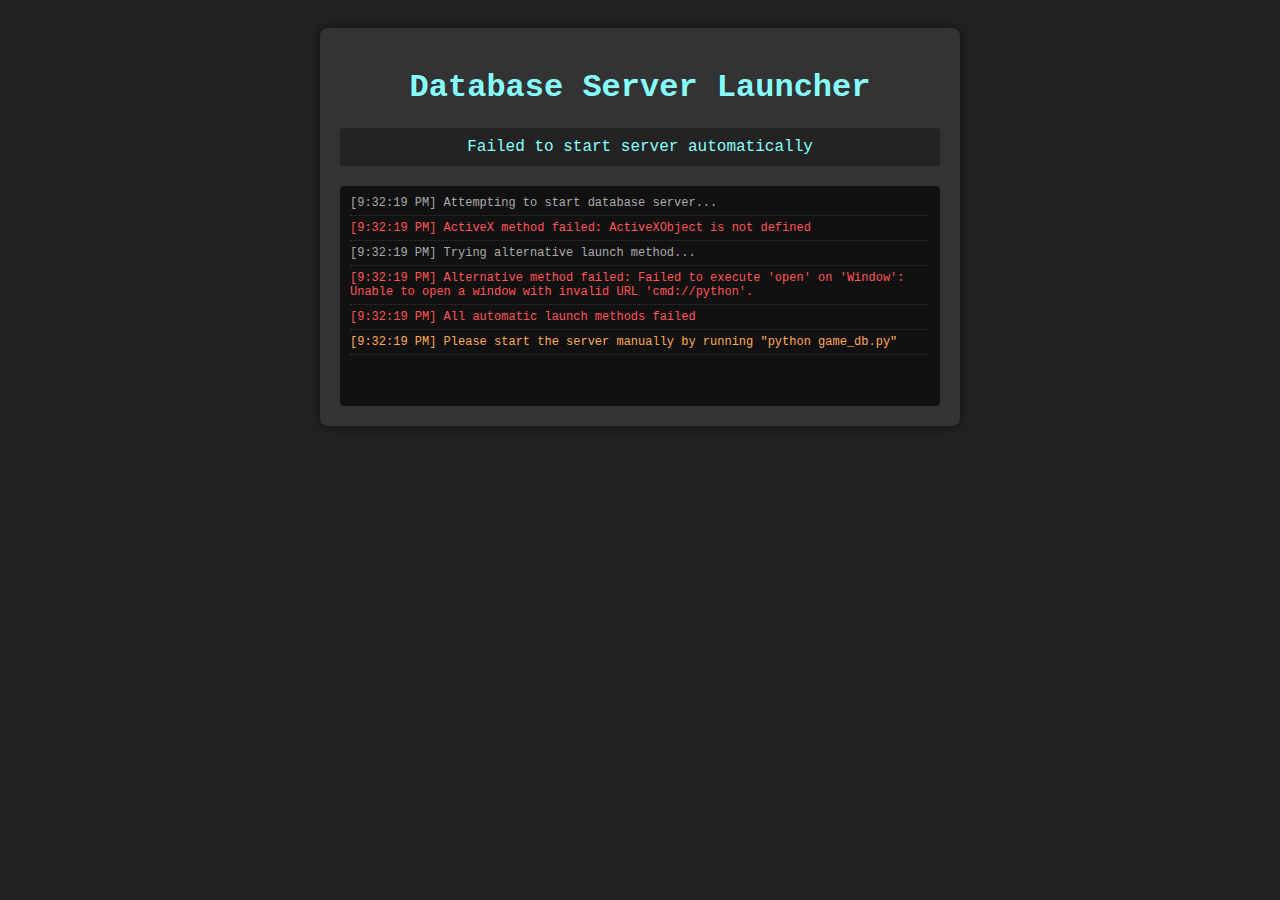
<file: start-db-server.html>
<!DOCTYPE html>
<html>
<head>
    <title>Starting Database Server</title>
    <style>
        body {
            font-family: 'Courier New', monospace;
            background-color: #222;
            color: #8ff;
            padding: 20px;
            text-align: center;
        }
        .container {
            max-width: 600px;
            margin: 0 auto;
            padding: 20px;
            background-color: #333;
            border-radius: 8px;
            box-shadow: 0 0 15px rgba(0, 0, 0, 0.5);
        }
        h1 {
            color: #8ff;
        }
        .status {
            margin: 20px 0;
            padding: 10px;
            background-color: rgba(0, 0, 0, 0.3);
            border-radius: 4px;
        }
        .log {
            text-align: left;
            background-color: #111;
            padding: 10px;
            border-radius: 4px;
            height: 200px;
            overflow-y: auto;
            margin-top: 20px;
            color: #aaa;
            font-size: 12px;
        }
        .log-entry {
            margin-bottom: 5px;
            border-bottom: 1px dotted #333;
            padding-bottom: 5px;
        }
        .success {
            color: #4f8;
        }
        .error {
            color: #f55;
        }
        .warning {
            color: #fa5;
        }
    </style>
</head>
<body>
    <div class="container">
        <h1>Database Server Launcher</h1>
        <div class="status" id="status">Starting database server...</div>
        <div class="log" id="log"></div>
    </div>

    <script>
        // Elements
        const statusElement = document.getElementById('status');
        const logElement = document.getElementById('log');
        
        // Log a message
        function log(message, type = 'info') {
            const entry = document.createElement('div');
            entry.className = `log-entry ${type}`;
            const timestamp = new Date().toLocaleTimeString();
            entry.textContent = `[${timestamp}] ${message}`;
            logElement.appendChild(entry);
            logElement.scrollTop = logElement.scrollHeight;
        }
        
        // Start the database server
        function startServer() {
            log('Attempting to start database server...');
            
            // Use ActiveXObject to run a command (works in IE/Edge)
            try {
                const shell = new ActiveXObject('WScript.Shell');
                shell.Run('python game_db.py', 0, false);
                log('Server process started successfully', 'success');
                statusElement.textContent = 'Database server started!';
                return true;
            } catch (e) {
                log(`ActiveX method failed: ${e.message}`, 'error');
            }
            
            // Try alternative method using window.open
            try {
                log('Trying alternative launch method...');
                const serverWindow = window.open('cmd://python game_db.py', '_blank');
                if (serverWindow) {
                    log('Alternative launch method succeeded', 'success');
                    statusElement.textContent = 'Database server started!';
                    return true;
                } else {
                    log('Alternative launch failed - popup blocked?', 'warning');
                }
            } catch (e) {
                log(`Alternative method failed: ${e.message}`, 'error');
            }
            
            // If we get here, both methods failed
            log('All automatic launch methods failed', 'error');
            log('Please start the server manually by running "python game_db.py"', 'warning');
            statusElement.textContent = 'Failed to start server automatically';
            return false;
        }
        
        // Start the server when the page loads
        window.onload = function() {
            startServer();
        };
    </script>
</body>
</html>
</file>
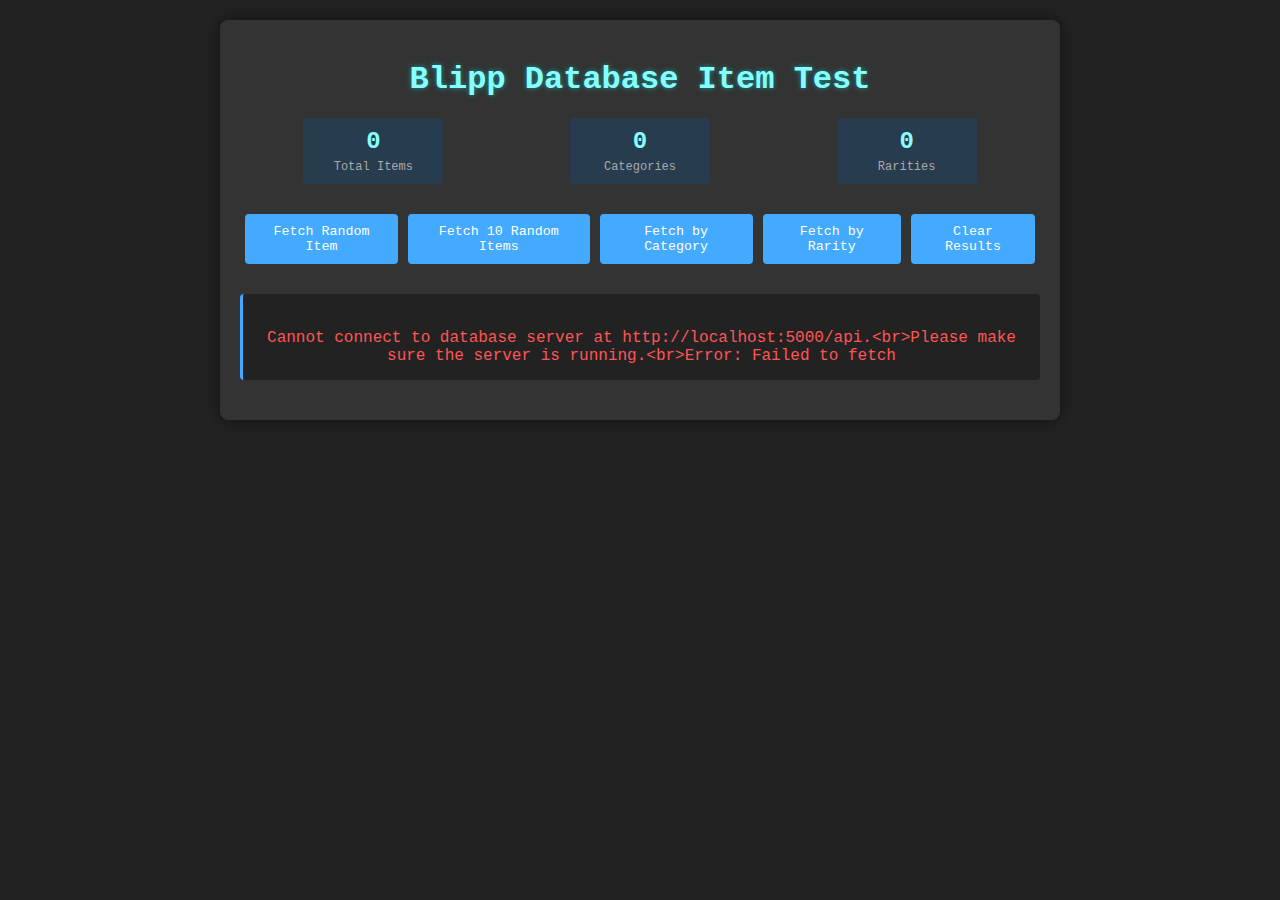
<file: test_database_items.html>
<!DOCTYPE html>
<html>
<head>
    <title>Blipp Database Item Test</title>
    <style>
        body {
            font-family: 'Courier New', monospace;
            background-color: #222;
            color: #fff;
            margin: 20px;
        }
        .container {
            max-width: 800px;
            margin: 0 auto;
            padding: 20px;
            background-color: #333;
            border-radius: 8px;
            box-shadow: 0 0 15px rgba(0, 0, 0, 0.5);
        }
        h1 {
            color: #8ff;
            text-align: center;
            margin-bottom: 20px;
            text-shadow: 0 0 5px rgba(0, 255, 255, 0.5);
        }
        button {
            background-color: #4af;
            color: white;
            border: none;
            padding: 10px 15px;
            border-radius: 4px;
            cursor: pointer;
            margin: 10px 5px;
            font-family: 'Courier New', monospace;
        }
        button:hover {
            background-color: #38d;
        }
        .controls {
            display: flex;
            justify-content: center;
            margin-bottom: 20px;
        }
        .results {
            background-color: #222;
            padding: 15px;
            border-radius: 4px;
            border-left: 3px solid #4af;
            margin-bottom: 20px;
            max-height: 400px;
            overflow-y: auto;
        }
        .item {
            display: flex;
            align-items: center;
            margin-bottom: 10px;
            padding: 10px;
            background-color: rgba(0, 0, 0, 0.3);
            border-radius: 4px;
        }
        .item-icon {
            display: inline-flex;
            align-items: center;
            justify-content: center;
            width: 30px;
            height: 30px;
            margin-right: 10px;
            border-radius: 4px;
            font-size: 16px;
        }
        .item-details {
            flex: 1;
        }
        .item-name {
            font-weight: bold;
            margin-bottom: 5px;
        }
        .item-meta {
            display: flex;
            font-size: 12px;
            color: #aaa;
        }
        .item-meta > div {
            margin-right: 15px;
        }
        .item-description {
            font-size: 13px;
            margin-top: 5px;
            font-style: italic;
            color: #ddd;
        }
        .rarity {
            display: inline-block;
            padding: 2px 6px;
            border-radius: 3px;
            font-size: 11px;
            margin-left: 10px;
        }
        .rarity-Common { background-color: #aaa; color: white; }
        .rarity-Uncommon { background-color: #2ecc71; color: white; }
        .rarity-Rare { background-color: #3498db; color: white; }
        .rarity-Epic { background-color: #9b59b6; color: white; }
        .rarity-Legendary { background-color: #f39c12; color: white; }
        .rarity-Mythic { background-color: #e74c3c; color: white; }
        .rarity-Unique { background-color: #1abc9c; color: white; }
        .status {
            text-align: center;
            margin-top: 20px;
            color: #8ff;
        }
        .error {
            color: #f55;
        }
        .stats {
            display: flex;
            justify-content: space-around;
            margin-bottom: 20px;
            text-align: center;
        }
        .stat-box {
            background-color: rgba(0, 100, 200, 0.2);
            padding: 10px;
            border-radius: 4px;
            width: 120px;
        }
        .stat-value {
            font-size: 24px;
            font-weight: bold;
            color: #8ff;
            margin-bottom: 5px;
        }
        .stat-label {
            font-size: 12px;
            color: #aaa;
        }
    </style>
</head>
<body>
    <div class="container">
        <h1>Blipp Database Item Test</h1>
        
        <div class="stats">
            <div class="stat-box">
                <div class="stat-value" id="total-items">0</div>
                <div class="stat-label">Total Items</div>
            </div>
            <div class="stat-box">
                <div class="stat-value" id="total-categories">0</div>
                <div class="stat-label">Categories</div>
            </div>
            <div class="stat-box">
                <div class="stat-value" id="total-rarities">0</div>
                <div class="stat-label">Rarities</div>
            </div>
        </div>
        
        <div class="controls">
            <button id="fetch-random">Fetch Random Item</button>
            <button id="fetch-multiple">Fetch 10 Random Items</button>
            <button id="fetch-by-category">Fetch by Category</button>
            <button id="fetch-by-rarity">Fetch by Rarity</button>
            <button id="clear-results">Clear Results</button>
        </div>
        
        <div class="results" id="results">
            <div class="status">Click a button to fetch items from the database</div>
        </div>
    </div>

    <script>
        // Constants
        const API_BASE_URL = 'http://localhost:5000/api';
        
        // Check if server is running
        async function checkServerStatus() {
            try {
                const response = await fetch(`${API_BASE_URL}/robot/state`, { mode: 'cors' });
                return true;
            } catch (error) {
                showError(`Cannot connect to database server at ${API_BASE_URL}.<br>Please make sure the server is running.<br>Error: ${error.message}`);
                return false;
            }
        }
        const ITEM_VISUALS = {
            "Gear": { symbol: "⚙" },
            "Chip": { symbol: "▯" },
            "Circuit": { symbol: "⌘" },
            "Battery": { symbol: "▮" },
            "Lens": { symbol: "◎" },
            "Key": { symbol: "✧" },
            "Orb": { symbol: "●" },
            "Cube": { symbol: "◼" },
            "Shard": { symbol: "◆" },
            "Transmitter": { symbol: "⌥" },
            "Processor": { symbol: "⌗" },
            "Converter": { symbol: "⚡" },
            "Interface": { symbol: "⌤" },
            "Projector": { symbol: "◉" },
            "Module": { symbol: "⬢" },
            "Component": { symbol: "⚿" },
            "Device": { symbol: "⌬" },
            "Cell": { symbol: "⏣" },
            "Cluster": { symbol: "⌸" },
            "Emitter": { symbol: "⌖" },
            "Core": { symbol: "⊛" },
            "Matrix": { symbol: "⊡" },
            "Containment": { symbol: "⊕" },
            "Shifter": { symbol: "⇄" },
            "Stabilizer": { symbol: "⌀" },
            "Crystal": { symbol: "✧" },
            "Beacon": { symbol: "◈" },
            "Brain": { symbol: "⌬" },
            "Capsule": { symbol: "⊗" },
            "Scale": { symbol: "⊿" },
            "Feather": { symbol: "⇶" },
            "Horn": { symbol: "⋀" },
            "Rune": { symbol: "⍟" },
            "Gem": { symbol: "◈" },
            "Dust": { symbol: "⁘" },
            "Pearl": { symbol: "◯" },
            "Trinket": { symbol: "⌭" },
            "Tooth": { symbol: "⊼" },
            "Charm": { symbol: "♦" },
            "Essence": { symbol: "⊝" },
            "Totem": { symbol: "⌇" },
            "Fragment": { symbol: "⌓" },
            "Sigil": { symbol: "⍥" },
            "Artifact": { symbol: "⌘" },
            "Relic": { symbol: "⊹" },
            "Scroll": { symbol: "⊞" },
            "Piston": { symbol: "⊥" },
            "Valve": { symbol: "⊗" },
            "Wheel": { symbol: "◎" },
            "Gauge": { symbol: "◉" },
            "Assembly": { symbol: "⊛" },
            "Lever": { symbol: "⊢" },
            "Spring": { symbol: "⌇" },
            "Encoder": { symbol: "⊡" },
            "Camshaft": { symbol: "⊣" },
            "Crankshaft": { symbol: "⊢" },
            "Bearing": { symbol: "◎" },
            "System": { symbol: "⌬" },
            "Actuator": { symbol: "⊻" },
            "Blade": { symbol: "⊿" },
            "Ring": { symbol: "◯" },
            "Relay": { symbol: "⌥" },
            "Balancer": { symbol: "⊜" },
            "Mechanism": { symbol: "⚙" },
            "Tool": { symbol: "⊹" }
        };
        
        // DOM Elements
        const resultsElement = document.getElementById('results');
        const totalItemsElement = document.getElementById('total-items');
        const totalCategoriesElement = document.getElementById('total-categories');
        const totalRaritiesElement = document.getElementById('total-rarities');
        
        // Event Listeners
        document.getElementById('fetch-random').addEventListener('click', fetchRandomItem);
        document.getElementById('fetch-multiple').addEventListener('click', fetchMultipleItems);
        document.getElementById('fetch-by-category').addEventListener('click', fetchByCategory);
        document.getElementById('fetch-by-rarity').addEventListener('click', fetchByRarity);
        document.getElementById('clear-results').addEventListener('click', clearResults);
        
        // Initialize
        (async function init() {
            // First check if server is running
            const serverRunning = await checkServerStatus();
            if (serverRunning) {
                fetchStats();
            }
        })();
        
        // Functions
        async function fetchStats() {
            try {
                setStatus('Fetching database statistics...');
                const response = await fetch(`${API_BASE_URL}/item-templates`, {
                    method: 'GET',
                    mode: 'cors',
                    headers: {
                        'Accept': 'application/json'
                    }
                });
                const items = await response.json();
                
                if (!items || !items.length) {
                    showError('No items found in database');
                    return;
                }
                
                // Count categories and rarities
                const categories = new Set();
                const rarities = new Set();
                
                items.forEach(item => {
                    if (item.category) categories.add(item.category);
                    if (item.rarity) rarities.add(item.rarity);
                });
                
                // Update stats
                totalItemsElement.textContent = items.length;
                totalCategoriesElement.textContent = categories.size;
                totalRaritiesElement.textContent = rarities.size;
                
            } catch (error) {
                showError(`Error fetching stats: ${error.message}`);
            }
        }
        
        async function fetchRandomItem() {
            try {
                setStatus('Fetching random item...');
                
                const response = await fetch(`${API_BASE_URL}/random-item`, {
                    method: 'GET',
                    mode: 'cors',
                    headers: {
                        'Accept': 'application/json'
                    }
                });
                const item = await response.json();
                
                if (item.status === 'not_found') {
                    showError('No items found in database');
                    return;
                }
                
                clearResults();
                displayItem(item);
                setStatus('Successfully fetched random item');
                
            } catch (error) {
                showError(`Error fetching random item: ${error.message}`);
            }
        }
        
        async function fetchMultipleItems() {
            try {
                setStatus('Fetching 10 random items...');
                
                const response = await fetch(`${API_BASE_URL}/item-templates?limit=10`, {
                    method: 'GET',
                    mode: 'cors',
                    headers: {
                        'Accept': 'application/json'
                    }
                });
                const items = await response.json();
                
                if (!items || !items.length) {
                    showError('No items found in database');
                    return;
                }
                
                clearResults();
                items.forEach(item => displayItem(item));
                setStatus(`Successfully fetched ${items.length} random items`);
                
            } catch (error) {
                showError(`Error fetching multiple items: ${error.message}`);
            }
        }
        
        async function fetchByCategory() {
            const categories = [
                'sci-fi', 'fantasy', 'mechanical', 'scientific', 
                'ancient', 'futuristic', 'magical', 'technological', 
                'alien', 'mystical'
            ];
            
            const category = prompt(
                'Enter a category to fetch items:\n' + 
                categories.join(', '), 
                'sci-fi'
            );
            
            if (!category) return;
            
            try {
                setStatus(`Fetching items from category: ${category}...`);
                
                const response = await fetch(`${API_BASE_URL}/item-templates?category=${category}&limit=10`, {
                    method: 'GET',
                    mode: 'cors',
                    headers: {
                        'Accept': 'application/json'
                    }
                });
                const items = await response.json();
                
                if (!items || !items.length) {
                    showError(`No items found in category: ${category}`);
                    return;
                }
                
                clearResults();
                items.forEach(item => displayItem(item));
                setStatus(`Successfully fetched ${items.length} items from category: ${category}`);
                
            } catch (error) {
                showError(`Error fetching items by category: ${error.message}`);
            }
        }
        
        async function fetchByRarity() {
            const rarities = [
                'Common', 'Uncommon', 'Rare', 'Epic', 'Legendary', 'Mythic', 'Unique'
            ];
            
            const rarity = prompt(
                'Enter a rarity to fetch items:\n' + 
                rarities.join(', '), 
                'Rare'
            );
            
            if (!rarity) return;
            
            try {
                setStatus(`Fetching items with rarity: ${rarity}...`);
                
                const response = await fetch(`${API_BASE_URL}/item-templates?rarity=${rarity}&limit=10`, {
                    method: 'GET',
                    mode: 'cors',
                    headers: {
                        'Accept': 'application/json'
                    }
                });
                const items = await response.json();
                
                if (!items || !items.length) {
                    showError(`No items found with rarity: ${rarity}`);
                    return;
                }
                
                clearResults();
                items.forEach(item => displayItem(item));
                setStatus(`Successfully fetched ${items.length} items with rarity: ${rarity}`);
                
            } catch (error) {
                showError(`Error fetching items by rarity: ${error.message}`);
            }
        }
        
        function displayItem(item) {
            // Get item symbol
            let symbol = "◌";
            for (const key in ITEM_VISUALS) {
                if (item.type.includes(key)) {
                    symbol = ITEM_VISUALS[key].symbol;
                    break;
                }
            }
            
            // Create random color based on item name
            const hash = hashString(item.name);
            const hue = hash % 360;
            const color = `hsl(${hue}, 80%, 50%)`;
            
            // Create item element
            const itemElement = document.createElement('div');
            itemElement.className = 'item';
            
            // Create item icon
            const iconElement = document.createElement('div');
            iconElement.className = 'item-icon';
            iconElement.textContent = symbol;
            iconElement.style.backgroundColor = color;
            
            // Create item details
            const detailsElement = document.createElement('div');
            detailsElement.className = 'item-details';
            
            // Create item name
            const nameElement = document.createElement('div');
            nameElement.className = 'item-name';
            nameElement.textContent = item.name;
            
            if (item.rarity) {
                const rarityElement = document.createElement('span');
                rarityElement.className = `rarity rarity-${item.rarity}`;
                rarityElement.textContent = item.rarity;
                nameElement.appendChild(rarityElement);
            }
            
            // Create item meta
            const metaElement = document.createElement('div');
            metaElement.className = 'item-meta';
            
            const typeElement = document.createElement('div');
            typeElement.textContent = `Type: ${item.type}`;
            
            const categoryElement = document.createElement('div');
            categoryElement.textContent = `Category: ${item.category}`;
            
            metaElement.appendChild(typeElement);
            metaElement.appendChild(categoryElement);
            
            // Create item description
            const descElement = document.createElement('div');
            descElement.className = 'item-description';
            descElement.textContent = item.description;
            
            // Assemble item
            detailsElement.appendChild(nameElement);
            detailsElement.appendChild(metaElement);
            detailsElement.appendChild(descElement);
            
            itemElement.appendChild(iconElement);
            itemElement.appendChild(detailsElement);
            
            resultsElement.appendChild(itemElement);
        }
        
        function clearResults() {
            resultsElement.innerHTML = '';
        }
        
        function setStatus(message) {
            clearResults();
            const statusElement = document.createElement('div');
            statusElement.className = 'status';
            statusElement.textContent = message;
            resultsElement.appendChild(statusElement);
        }
        
        function showError(message) {
            clearResults();
            const errorElement = document.createElement('div');
            errorElement.className = 'status error';
            errorElement.textContent = message;
            resultsElement.appendChild(errorElement);
        }
        
        function hashString(str) {
            let hash = 0;
            for (let i = 0; i < str.length; i++) {
                hash = ((hash << 5) - hash) + str.charCodeAt(i);
                hash |= 0; // Convert to 32bit integer
            }
            return Math.abs(hash);
        }
    </script>
</body>
</html>
</file>
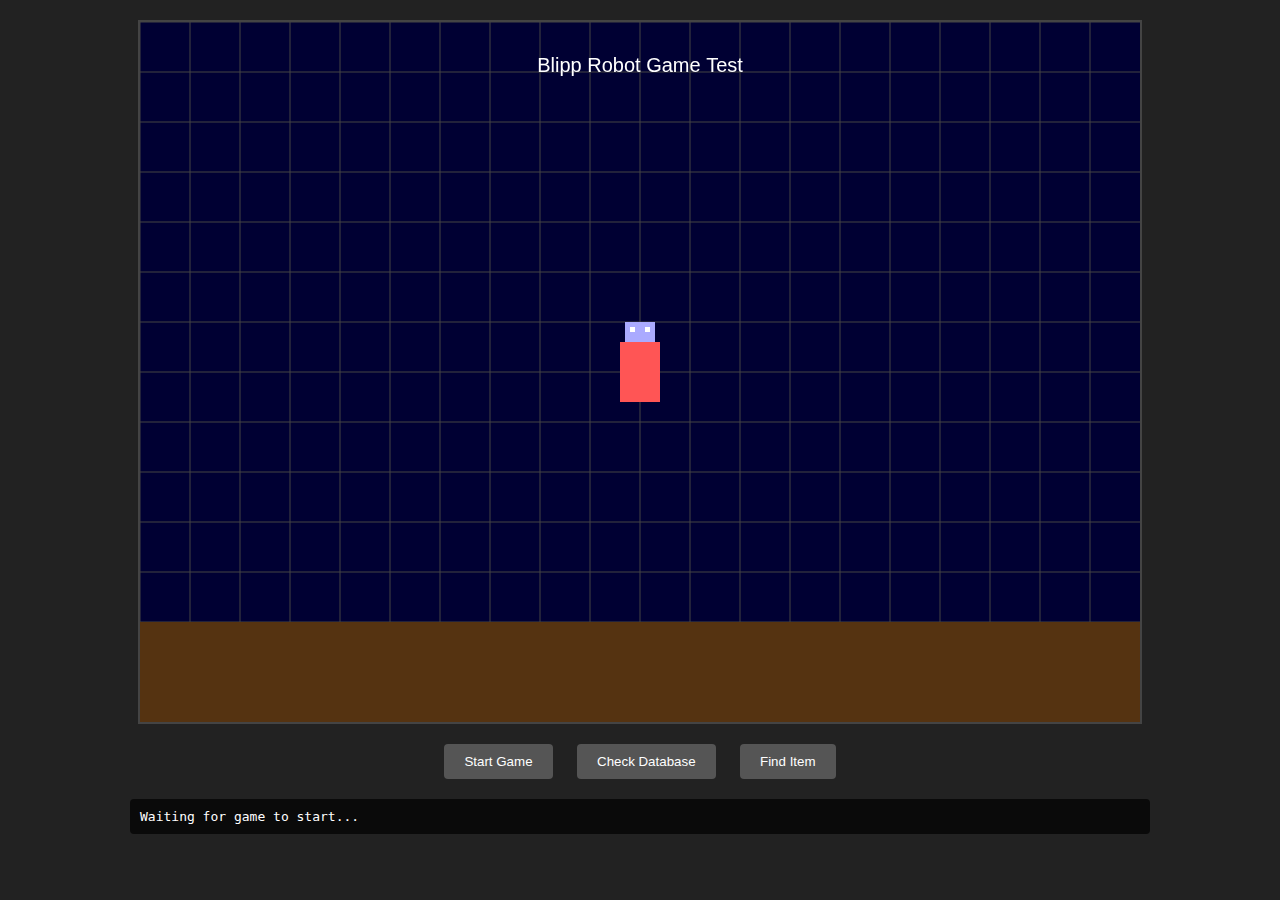
<file: test_game.html>
<!DOCTYPE html>
<html>
<head>
    <title>Blipp Robot Game Test</title>
    <style>
        body {
            margin: 0;
            padding: 0;
            font-family: Arial, sans-serif;
            background-color: #222;
            color: white;
        }
        
        #game-container {
            width: 1000px;
            height: 700px;
            margin: 20px auto;
            position: relative;
            border: 2px solid #444;
            overflow: hidden;
            background-color: #000;
        }
        
        #game-canvas {
            width: 100%;
            height: 100%;
            display: block;
        }
        
        .controls {
            margin: 20px auto;
            width: 1000px;
            text-align: center;
        }
        
        button {
            background-color: #555;
            color: white;
            border: none;
            padding: 10px 20px;
            margin: 0 10px;
            border-radius: 4px;
            cursor: pointer;
        }
        
        button:hover {
            background-color: #777;
        }
        
        .debug-info {
            margin: 20px auto;
            width: 1000px;
            background-color: rgba(0, 0, 0, 0.7);
            padding: 10px;
            border-radius: 4px;
            font-family: monospace;
        }
    </style>
</head>
<body>
    <div id="game-container">
        <canvas id="game-canvas"></canvas>
    </div>
    
    <div class="controls">
        <button id="start-game">Start Game</button>
        <button id="check-db">Check Database</button>
        <button id="find-item">Find Item</button>
    </div>
    
    <div class="debug-info" id="debug-info">
        Waiting for game to start...
    </div>
    
    <script>
        // Simple test script
        document.addEventListener('DOMContentLoaded', function() {
            const canvas = document.getElementById('game-canvas');
            const ctx = canvas.getContext('2d');
            const debugInfo = document.getElementById('debug-info');
            
            // Set canvas size
            canvas.width = 1000;
            canvas.height = 700;
            
            // Draw test pattern
            function drawTestPattern() {
                // Clear canvas
                ctx.fillStyle = '#000033';
                ctx.fillRect(0, 0, canvas.width, canvas.height);
                
                // Draw grid
                ctx.strokeStyle = '#444';
                ctx.lineWidth = 1;
                
                // Vertical lines
                for (let x = 0; x < canvas.width; x += 50) {
                    ctx.beginPath();
                    ctx.moveTo(x, 0);
                    ctx.lineTo(x, canvas.height);
                    ctx.stroke();
                }
                
                // Horizontal lines
                for (let y = 0; y < canvas.height; y += 50) {
                    ctx.beginPath();
                    ctx.moveTo(0, y);
                    ctx.lineTo(canvas.width, y);
                    ctx.stroke();
                }
                
                // Draw robot placeholder
                ctx.fillStyle = '#ff5555';
                ctx.fillRect(canvas.width / 2 - 20, canvas.height / 2 - 30, 40, 60);
                
                // Draw robot head
                ctx.fillStyle = '#aaaaff';
                ctx.fillRect(canvas.width / 2 - 15, canvas.height / 2 - 50, 30, 20);
                
                // Draw robot eyes
                ctx.fillStyle = '#ffffff';
                ctx.fillRect(canvas.width / 2 - 10, canvas.height / 2 - 45, 5, 5);
                ctx.fillRect(canvas.width / 2 + 5, canvas.height / 2 - 45, 5, 5);
                
                // Draw ground
                ctx.fillStyle = '#553311';
                ctx.fillRect(0, canvas.height - 100, canvas.width, 100);
                
                // Draw text
                ctx.fillStyle = '#ffffff';
                ctx.font = '20px Arial';
                ctx.textAlign = 'center';
                ctx.fillText('Blipp Robot Game Test', canvas.width / 2, 50);
            }
            
            // Draw initial test pattern
            drawTestPattern();
            
            // Button event handlers
            document.getElementById('start-game').addEventListener('click', function() {
                debugInfo.textContent = 'Game started! This is just a test pattern.';
                drawTestPattern();
            });
            
            document.getElementById('check-db').addEventListener('click', function() {
                // Try to connect to the database
                fetch('http://localhost:5000/api/health')
                    .then(response => response.json())
                    .then(data => {
                        debugInfo.textContent = 'Database connection successful! Response: ' + JSON.stringify(data);
                    })
                    .catch(error => {
                        debugInfo.textContent = 'Database connection error: ' + error.message;
                    });
            });
            
            document.getElementById('find-item').addEventListener('click', function() {
                // Try to get a random item from the database
                fetch('http://localhost:5000/api/inventory/random')
                    .then(response => response.json())
                    .then(item => {
                        debugInfo.textContent = 'Found item: ' + item.prefix + ' ' + item.name + ' (' + item.rarity + ')';
                        
                        // Draw item on canvas
                        ctx.fillStyle = item.color || '#ffffff';
                        ctx.beginPath();
                        ctx.arc(canvas.width / 2, canvas.height / 2 - 150, 30, 0, Math.PI * 2);
                        ctx.fill();
                        
                        ctx.fillStyle = '#000';
                        ctx.font = '20px Arial';
                        ctx.textAlign = 'center';
                        ctx.fillText(item.symbol || '?', canvas.width / 2, canvas.height / 2 - 143);
                        
                        ctx.fillStyle = '#ffffff';
                        ctx.fillText(item.prefix + ' ' + item.name, canvas.width / 2, canvas.height / 2 - 100);
                    })
                    .catch(error => {
                        debugInfo.textContent = 'Error finding item: ' + error.message;
                    });
            });
        });
    </script>
</body>
</html>
</file>
<file: css/styles.css>
body {
    margin: 0;
    overflow: hidden;
    background-color: #222;
    font-family: 'Courier New', monospace;
    color: #fff;
}

#game-container {
    position: relative;
    width: 1000px;
    height: 700px;
    margin: 20px auto;
    overflow: hidden;
    border: 2px solid #444;
    border-radius: 8px;
    background-color: #111;
    box-shadow: 0 0 15px rgba(0, 0, 0, 0.7);
}

#game-canvas {
    position: absolute;
    top: 0;
    left: 0;
}

#inventory-panel {
    position: fixed;
    top: 100px;
    right: 10px;
    width: 200px;
    padding: 12px;
    background-color: rgba(0, 0, 0, 0.8);
    border: 1px solid #444;
    border-radius: 5px;
    z-index: 100;
    box-shadow: 0 0 10px rgba(0, 0, 255, 0.2);
    transition: all 0.3s ease;
}

#inventory-panel:hover {
    box-shadow: 0 0 15px rgba(0, 150, 255, 0.4);
}

#inventory-header {
    display: flex;
    justify-content: space-between;
    align-items: center;
    margin-bottom: 10px;
    border-bottom: 1px solid #444;
    padding-bottom: 8px;
    cursor: pointer;
}

#inventory-title {
    color: #8ff;
    font-size: 14px;
    text-transform: uppercase;
    letter-spacing: 2px;
    text-shadow: 0 0 5px rgba(0, 255, 255, 0.5);
}

#inventory-count {
    font-size: 12px;
    color: #aaa;
}

#inventory-toggle {
    color: #8ff;
    font-size: 12px;
    transition: transform 0.3s ease;
}

#latest-item {
    margin: 10px 0;
    padding: 8px;
    background-color: rgba(0, 50, 80, 0.3);
    border-radius: 4px;
    border-left: 2px solid #4af;
}

.latest-item-label {
    font-size: 12px;
    color: #8ff;
    margin-bottom: 5px;
}

.latest-item-content {
    display: flex;
    align-items: center;
    font-size: 13px;
}

#inventory-list {
    max-height: 300px;
    overflow-y: auto;
    margin-top: 5px;
    padding-right: 5px;
    scrollbar-width: thin;
    scrollbar-color: #444 #222;
    transition: max-height 0.3s ease, opacity 0.3s ease;
}

#inventory-list.collapsed {
    max-height: 0;
    overflow: hidden;
    opacity: 0;
    margin: 0;
    padding: 0;
}

#inventory-list::-webkit-scrollbar {
    width: 6px;
}

#inventory-list::-webkit-scrollbar-track {
    background: #222;
    border-radius: 3px;
}

#inventory-list::-webkit-scrollbar-thumb {
    background-color: #444;
    border-radius: 3px;
}

#inventory-list::-webkit-scrollbar-thumb:hover {
    background-color: #666;
}

.item-rarity {
    display: inline-block;
    font-size: 10px;
    padding: 2px 5px;
    border-radius: 3px;
    margin-top: 3px;
}

.rarity-Common {
    background-color: #aaa;
    color: white;
}

.rarity-Uncommon {
    background-color: #2ecc71;
    color: white;
}

.rarity-Rare {
    background-color: #3498db;
    color: white;
}

.rarity-Epic {
    background-color: #9b59b6;
    color: white;
}

.rarity-Legendary {
    background-color: #f39c12;
    color: white;
}

.rarity-Mythic {
    background-color: #e74c3c;
    color: white;
}

.rarity-Unique {
    background-color: #1abc9c;
    color: white;
}

@keyframes pulse-glow {
    0% { box-shadow: 0 0 0 rgba(66, 200, 255, 0); }
    50% { box-shadow: 0 0 10px rgba(66, 200, 255, 0.7); }
    100% { box-shadow: 0 0 0 rgba(66, 200, 255, 0); }
}

.pulse-animation {
    animation: pulse-glow 1.5s ease-in-out;
}

.game-info {
    position: absolute;
    bottom: 10px;
    left: 10px;
    background-color: rgba(0, 0, 0, 0.7);
    padding: 10px 15px;
    font-size: 12px;
    color: #aaa;
    max-width: 400px;
    border-radius: 4px;
    border-left: 3px solid #4af;
    box-shadow: 0 0 8px rgba(0, 0, 0, 0.5);
}

@media (max-width: 840px) {
    #game-container {
        width: 95%;
        height: auto;
        aspect-ratio: 4/3;
    }
}

@media (max-width: 600px) {
    #inventory-panel {
        width: 150px;
    }
}
</file>
